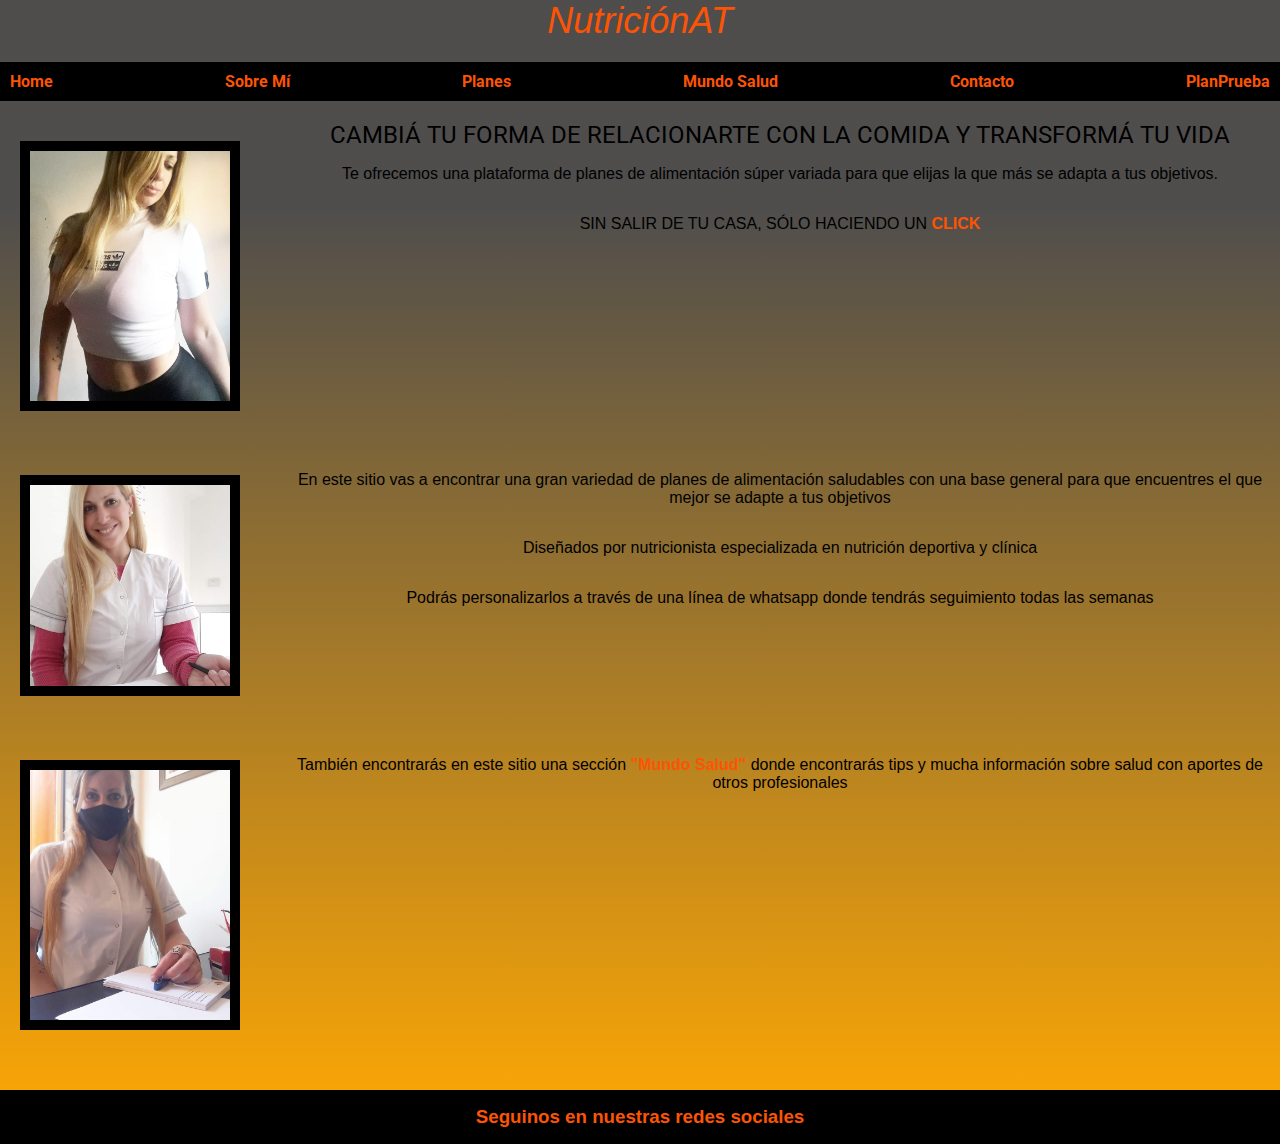
<file: index.html>
<!DOCTYPE html>
<html lang="en">
<head>
    <meta charset="UTF-8">
    <meta http-equiv="X-UA-Compatible" content="IE=edge">
    <meta name="viewport" content="width=device-width, initial-scale=1.0">
    
    <link rel="shortcut icon" href="./images/favicon.png" type="image/x-icon">

    <link rel="stylesheet" href="./style/estilos.css">
    
    
    
    <title>NutricionAT</title>
</head>
<body>

<div class="grilla">


<header>
    <h1>NutriciónAT</h1>
</header>

<nav>
    <ul class="flex-container">
        <li class="transformacion">
            <a href="index.html">Home</a>
        </li>

        <li class="transformacion">
            <a href="./sections/sobremi.html">Sobre Mí</a>
        </li>

        <li class="transformacion">
            <a href="./sections/planesdealimentacion.html">Planes</a>
        </li>

        <li class="transformacion">
            <a href="./sections/mundosalud.html">Mundo Salud</a>
        </li>

        <li class="transformacion"> 
            <a href="./sections/contacto.html">Contacto</a>
        </li>

        <li class="transformacion"> 
            <a href="./sections/planesprueba.html">PlanPrueba</a>
        </li>


    </ul>
</nav>

<section class="foto-portada">
    <div class="foto-portada">
        <img src="./images/def002.jpg" alt="">
    </div>
</section>

<section class="speech">
    <div class="speech">
        <h2 class="texto1">CAMBIÁ TU FORMA DE RELACIONARTE CON LA COMIDA 
        Y TRANSFORMÁ TU VIDA</h2>

        <P class="texto1">Te ofrecemos una plataforma de planes de alimentación súper 
        variada para que elijas la que más se adapta a tus objetivos.</P>

        <p class="texto1">SIN SALIR DE TU CASA, SÓLO HACIENDO UN <a class="click" href="./sections/planesdealimentacion.html">CLICK</a> </p>
    </div>
</section>

<section class="foto-consul">
    <div class="foto-consul">
        <img src="./images/consul002.jpg" alt="">
    </div>
</section>

<section class="speech2">
    <div class="speech2">
    <p class="texto1">En este sitio vas a encontrar una gran variedad de planes de 
     alimentación saludables con una base general para que encuentres el que mejor se adapte
     a tus objetivos</p>
    <p class="texto2">Diseñados por nutricionista especializada en nutrición deportiva
    y clínica</p>
    <p class="texto3">Podrás personalizarlos a través de una línea de whatsapp donde 
    tendrás seguimiento todas las semanas</p>
    </div>
</section>

<section class="foto-consul2">
    <div>
        <img src="./images/consul001.jpg" alt="">
    </div>
</section>

<section class="speech3">
    <div>
        <p class="texto4">También encontrarás en este sitio una sección <a href="./sections/mundosalud.html">"Mundo Salud"</a> 
            donde encontrarás tips y mucha información sobre salud con aportes de otros profesionales
        </p>
    </div>
</section>


<footer>
    <h3>Seguinos en nuestras redes sociales</h3>
</footer>

</div>

</body>

</html>
</file>
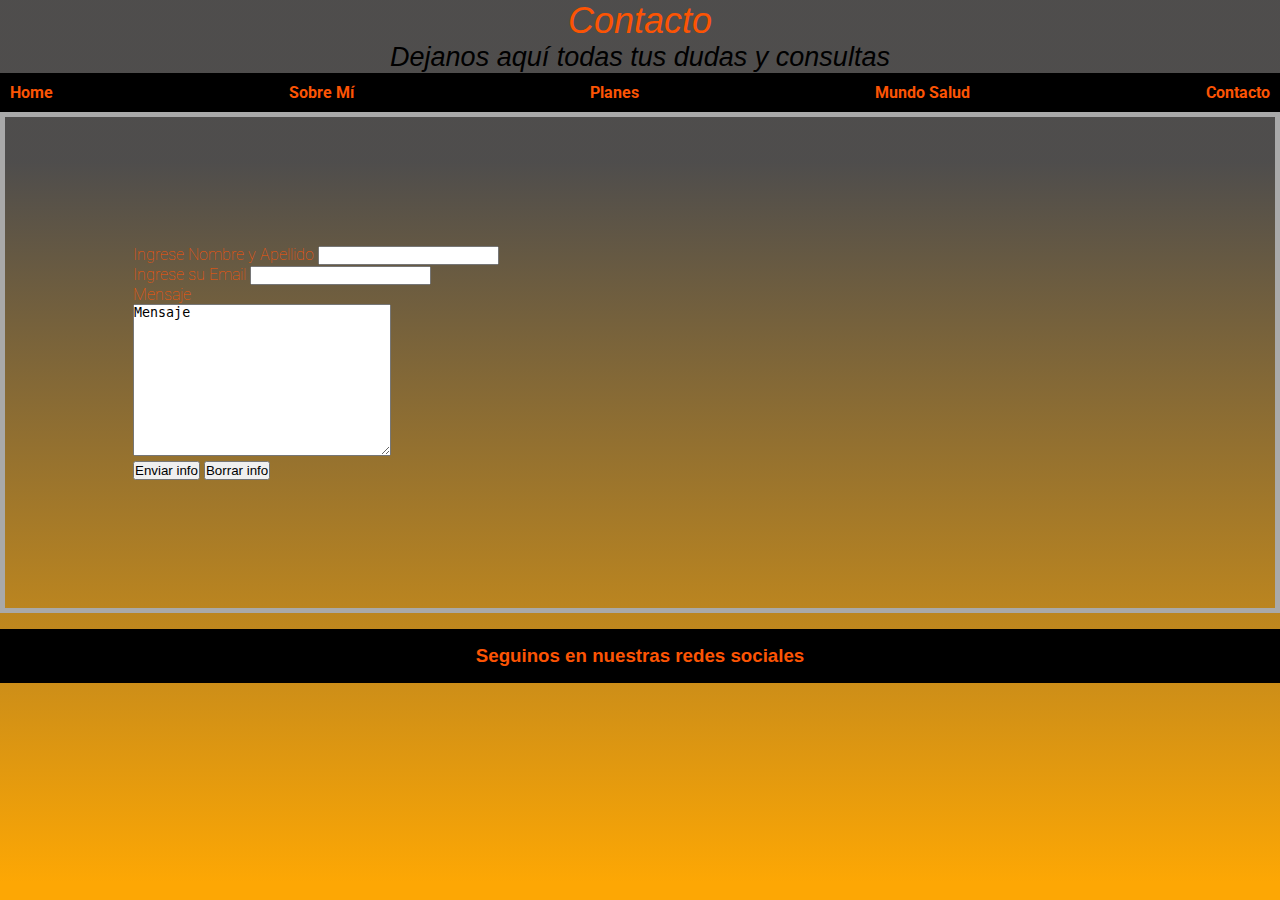
<file: sections/contacto.html>
<!DOCTYPE html>
<html lang="en">
<head>
    <meta charset="UTF-8">
    <meta http-equiv="X-UA-Compatible" content="IE=edge">
    <meta name="viewport" content="width=device-width, initial-scale=1.0">
    
    <link rel="shortcut icon" href="../images/favicon.png" type="image/x-icon">

    <link rel="stylesheet" href="../style/estilos.css">
    
    
    <title>Contacto</title>
</head>
<body>

    <header>
        <h1>Contacto</h1>
        <h2>Dejanos aquí todas tus dudas y consultas</h2>  
         

    </header>


    <nav>
        <ul class="flex-container">
            <li class="transformacion">
                <a href="../index.html">Home</a>
            </li>
    
            <li class="transformacion">
                <a href="./sobremi.html">Sobre Mí</a>
            </li>
    
            <li class="transformacion">
                <a href="./planesdealimentacion.html">Planes</a>
            </li>
    
            <li class="transformacion">
                <a href="./mundosalud.html">Mundo Salud</a>
            </li>
    
            <li class="transformacion"> 
                <a href="./contacto.html">Contacto</a>
            </li>
    
        </ul>
    </nav>

    <section>
        <article>
            <form class="formulario">
                <label for="nombre_apellido">Ingrese Nombre y Apellido</label>
                <input type="text" name="nombre_apellido">
                <br>
                <label for="email">Ingrese su Email</label>
                <input type="text" name="email">
                <br>
                <label for="mensaje">Mensaje</label>
                <br>
                <textarea type="text" name="mensaje" id="" cols="30" rows="10">Mensaje</textarea>
                <br>
                <input type="submit" value="Enviar info">
                <input type="reset" value="Borrar info">


            </form>
        </article>
    </section>







    <footer>
        <h3>Seguinos en nuestras redes sociales</h3>
    </footer>
    
</body>
</html>
</file>
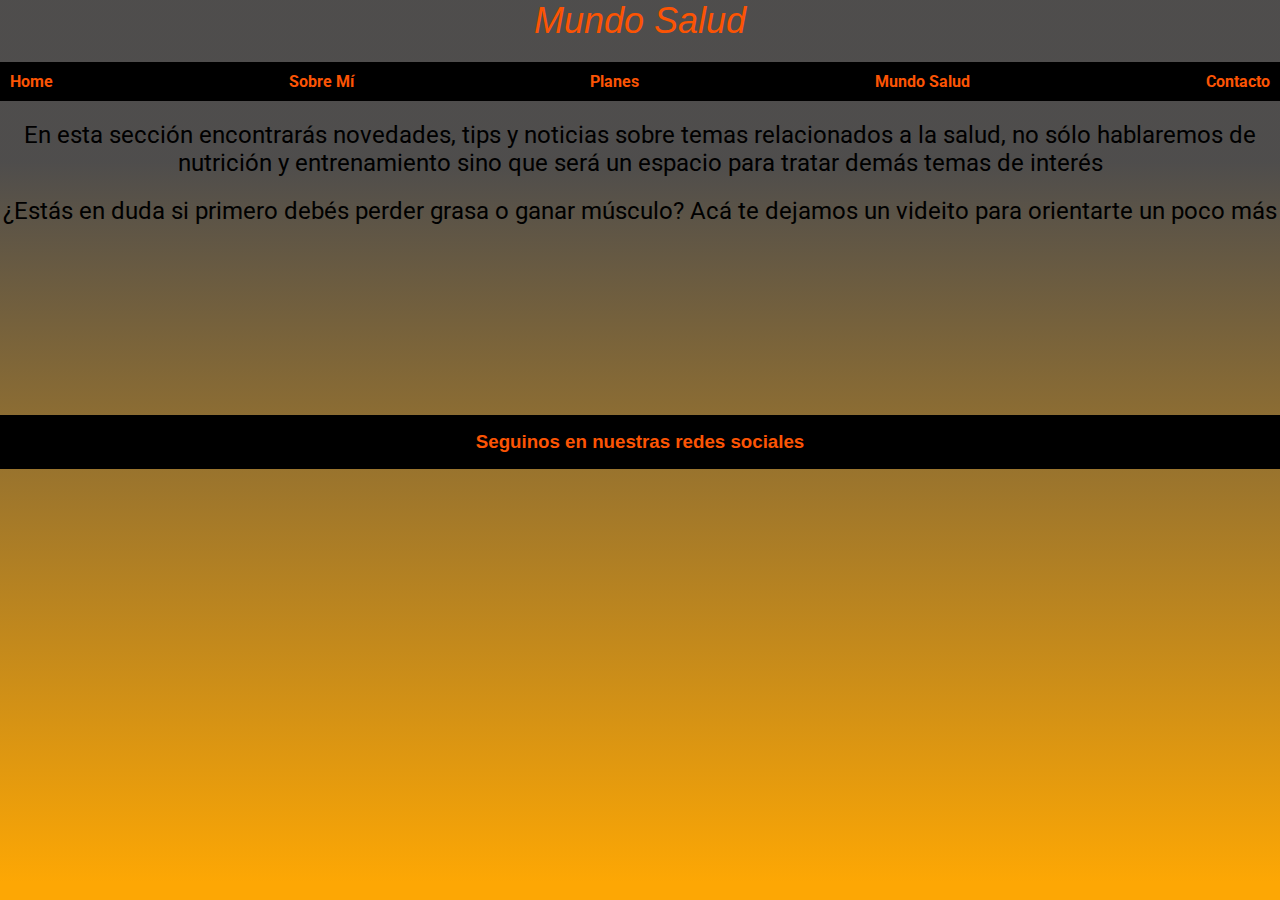
<file: sections/mundosalud.html>
<!DOCTYPE html>
<html lang="en">
<head>
    <meta charset="UTF-8">
    <meta http-equiv="X-UA-Compatible" content="IE=edge">
    <meta name="viewport" content="width=device-width, initial-scale=1.0">
    
    <link rel="shortcut icon" href="../images/favicon.png" type="image/x-icon">

    <link rel="stylesheet" href="../style/estilos.css">
    
    
    <title>Mundo Salud</title>
</head>
<body>

<div class="grilla-mundo">

    <header>
        <h1>Mundo Salud</h1>  
    </header>



    <nav>
        <ul class="flex-container">
            <li class="transformacion">
                <a href="../index.html">Home</a>
            </li>
    
            <li class="transformacion">
                <a href="./sobremi.html">Sobre Mí</a>
            </li>
    
            <li class="transformacion">
                <a href="./planesdealimentacion.html">Planes</a>
            </li>
    
            <li class="transformacion">
                <a href="./mundosalud.html">Mundo Salud</a>
            </li>
    
            <li class="transformacion"> 
                <a href="./contacto.html">Contacto</a>
            </li>
    
        </ul>
    </nav>

    <section class="intromundo">
        <div>
            <h2>En esta sección encontrarás novedades, tips y noticias sobre temas relacionados 
                a la salud, no sólo hablaremos de nutrición y entrenamiento sino que será un 
                espacio para tratar demás temas de interés
            </h2>
        </div>
    </section>


    <section class="grasa-musculo">
        <div>
            <h2>
               ¿Estás en duda si primero debés perder grasa o ganar músculo? Acá te 
               dejamos un videito para orientarte un poco más
            </h2>
            <div class="video">
            <iframe class="video" width="300" height="auto" src="https://www.youtube.com/embed/_rlpcGoS9aU" title="YouTube video player" frameborder="0" allow="accelerometer; autoplay; clipboard-write; encrypted-media; gyroscope; picture-in-picture" allowfullscreen></iframe>
        </div>
        </div>
    </section>






    <footer>
        <h3>Seguinos en nuestras redes sociales</h3>
    </footer>
    




</div>
</body>
</html>
</file>
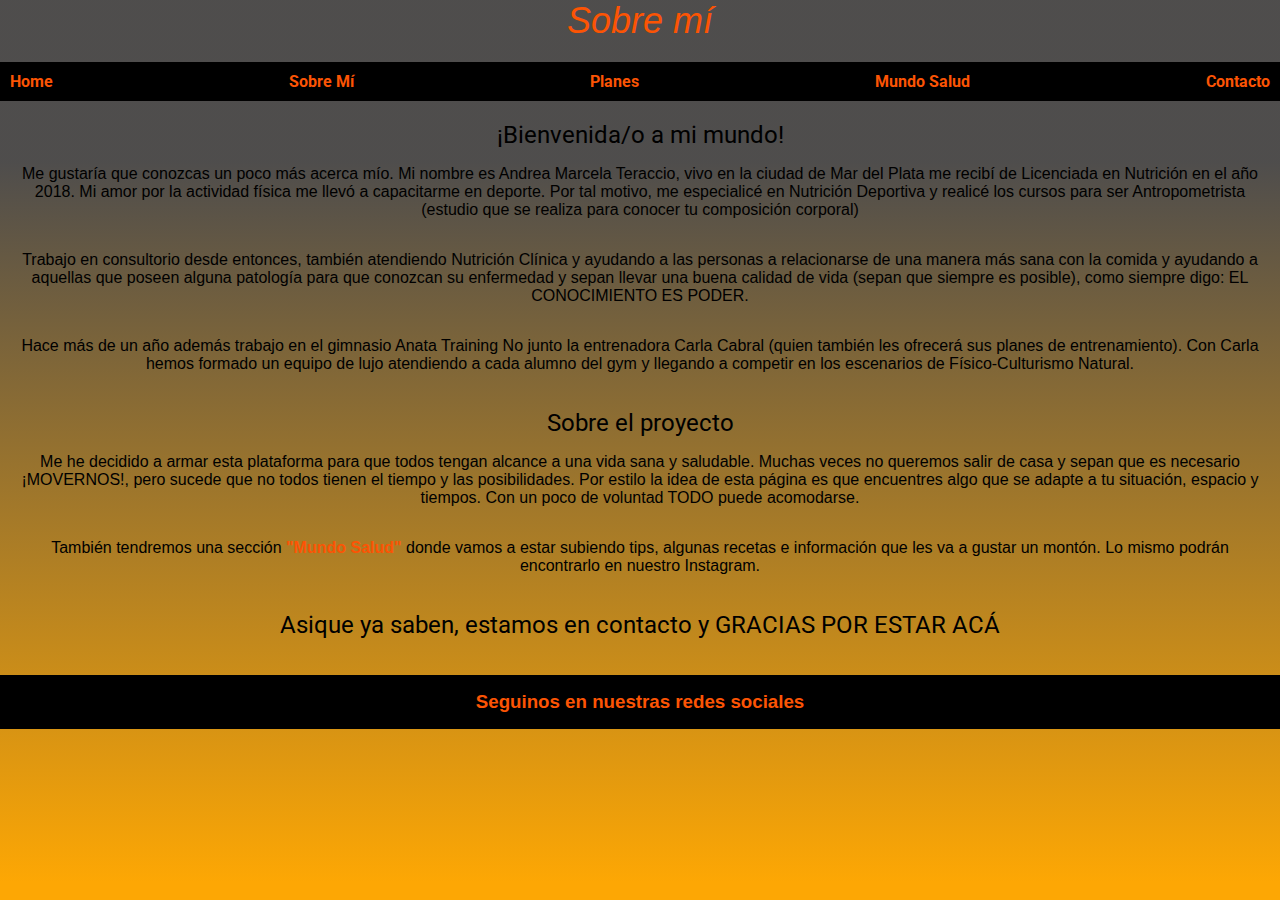
<file: sections/sobremi.html>
<!DOCTYPE html>
<html lang="en">
<head>
    <meta charset="UTF-8">
    <meta http-equiv="X-UA-Compatible" content="IE=edge">
    <meta name="viewport" content="width=device-width, initial-scale=1.0">
    
    <link rel="shortcut icon" href="../images/favicon.png" type="image/x-icon">

    <link rel="stylesheet" href="../style/estilos.css">
    
   
    <title>Sobre Mí</title>
</head>
<body>

    <div class="grilla-sobre-mi">

    

    <header>
        <h1>Sobre mí</h1>
    </header>
    
    <nav>
        <ul class="flex-container">
            <li class="transformacion">
                <a href="../index.html">Home</a>
            </li>
    
            <li class="transformacion">
                <a href="./sobremi.html">Sobre Mí</a>
            </li>
    
            <li class="transformacion">
                <a href="./planesdealimentacion.html">Planes</a>
            </li>
    
            <li class="transformacion">
                <a href="./mundosalud.html">Mundo Salud</a>
            </li>
    
            <li class="transformacion"> 
                <a href="./contacto.html">Contacto</a>
            </li>
    
        </ul>
    </nav>

    <section class="intro">
        <h2>¡Bienvenida/o a mi mundo!</h2>
        <p>Me gustaría que conozcas un poco más acerca mío.
           Mi nombre es Andrea Marcela Teraccio, vivo en la ciudad de Mar del Plata 
           me recibí de Licenciada en Nutrición en el año 2018.
           Mi amor por la actividad física me llevó a capacitarme en deporte.
           Por tal motivo, me especialicé en Nutrición Deportiva y realicé 
           los cursos para ser Antropometrista (estudio que se realiza para 
           conocer tu composición corporal)
        </p>
        <p>Trabajo en consultorio desde entonces, también atendiendo Nutrición 
            Clínica y ayudando a las personas a relacionarse de una manera más 
           sana con la comida y ayudando a aquellas que poseen alguna patología 
           para que conozcan su enfermedad y sepan llevar una buena calidad de vida (sepan
           que siempre es posible), como siempre digo: EL CONOCIMIENTO ES PODER.
        </p>
        <p>Hace más de un año además trabajo en el gimnasio Anata Training No junto 
           la entrenadora Carla Cabral (quien también les ofrecerá sus planes 
           de entrenamiento).
           Con Carla hemos formado un equipo de lujo atendiendo a cada alumno del gym
           y llegando a competir en los escenarios de Físico-Culturismo Natural.
        </p>
        

    </section>

    <section class="proyecto">
        <h2>Sobre el proyecto</h2>
        <p>Me he decidido a armar esta plataforma para que todos tengan alcance 
            a una vida sana y saludable. 
            Muchas veces no queremos salir de casa y sepan que es necesario ¡MOVERNOS!, 
            pero sucede que no todos tienen el tiempo y las posibilidades. Por estilo 
            la idea de esta página es que encuentres algo que se adapte a tu situación, 
            espacio y tiempos. Con un poco de voluntad TODO puede acomodarse.
        </p>
        <p>
            También tendremos una sección <a href="./mundosalud.html">"Mundo Salud"</a> donde 
            vamos a estar subiendo tips, algunas recetas e información que les va 
            a gustar un montón. Lo mismo podrán encontrarlo en nuestro Instagram.
        </p>
    </section>

    <section class="gracias">
        <h2>Asique ya saben, estamos en contacto y GRACIAS POR ESTAR ACÁ</h2>
    </section>


    <footer>
        <h3>Seguinos en nuestras redes sociales</h3>
    </footer>

</div>
</body>
</html>
</file>
<file: style/estilos.css>
@import url("https://fonts.googleapis.com/css2?family=Roboto:wght@100;400;500&display=swap");
* {
  margin: 0;
  padding: 0;
}

body {
  background-color: black;
  text-align: center;
  font-style: normal;
  font-weight: lighter;
  font-family: "Roboto", sans-serif;
  display: flex;
  flex-direction: column;
  min-height: 100vh;
}

header {
  font-style: italic;
  font-size: large;
  font-family: Arial, Helvetica, sans-serif;
  font-weight: bolder;
  text-align: center;
  padding: 10%;
  display: grid;
  justify-content: center;
}

nav ul {
  display: flex;
  flex-direction: column;
  -moz-columns: 100vh;
       columns: 100vh;
  list-style-type: none;
}

a {
  text-decoration: none;
  color: #fc5404;
  font-weight: bold;
}

h1, h2 {
  text-decoration: none;
  color: #fc5404;
  font-weight: normal;
}

p {
  padding: 1em;
  text-align: center;
  font-family: Arial, Helvetica, sans-serif;
  font-size: medium;
  font-weight: normal;
  color: #fc5404;
}

.click {
  -webkit-text-decoration: solid;
          text-decoration: solid;
  list-style-type: square;
  text-underline-position: inherit;
  color: darkgray;
}

footer {
  color: black;
  font-weight: lighter;
  font-style: normal;
  font-family: Arial, Helvetica, sans-serif;
  background-color: #fc5404;
  margin-bottom: 0;
  margin-top: 1em;
  padding: 1em;
}

.formulario {
  position: relative;
  color: #fc5404;
  padding: 10%;
  text-align: justify;
  border: 5px solid darkgray;
}

.transformacion:hover {
  transform: scale(0.9);
}

header {
  grid-area: header;
}

nav {
  grid-area: nav;
}

.foto-portada {
  grid-area: foto-portada;
}

.speech {
  grid-area: speech;
}

.foto-consul {
  grid-area: foto-consul;
}

.speech2 {
  grid-area: speech2;
}

.foto-consul2 {
  grid-area: foto-consul2;
}

.speech3 {
  grid-area: speech3;
}

footer {
  grid-area: footer;
}

.grilla {
  display: grid;
  grid-template-areas: "header" "nav" "foto-portada" "speech" "foto-consul" "speech2" "foto-consul2" "speech3" "footer";
  gap: 20px;
  grid-template-columns: 1fr;
}

img {
  border: 10px solid #fc5404;
  width: 250px;
  height: auto;
  margin-top: 10px;
}

@media (min-width: 500px) {
  .grilla {
    display: grid;
    grid-template-columns: auto;
    grid-template-areas: "header           header" "nav              nav" "foto-portada     foto-portada" "speech           speech" "foto-consul      foto-consul" "speech2          speech2" "foto-consul2     foto-consul2" "speech3          speech3" "footer           footer";
    gap: 20px;
  }
  nav ul {
    display: flex;
    flex-direction: row;
    justify-content: space-between;
    padding: 10px;
    background-color: darkgray;
  }
  header {
    margin: 0;
    padding: 0;
    margin-top: 10px;
  }
  img {
    width: 350px;
    height: auto;
  }
  footer {
    margin-bottom: 0;
  }
}
@media (min-width: 768px) {
  .grilla {
    display: grid;
    grid-template-columns: 1fr 3fr 3fr;
    grid-template-areas: "header         header           header" "nav            nav              nav" "foto-portada   speech           speech" "foto-portada   speech           speech" "foto-consul    speech2          speech2" "foto-consul    speech2          speech2" "foto-consul2   speech3          speech3" "foto-consul2   speech3          speech3" "footer         footer           footer";
    gap: 20px;
    margin-bottom: 0;
  }
  nav ul {
    display: flex;
    flex-direction: row;
    justify-content: space-between;
  }
  img {
    width: 200px;
    height: auto;
  }
  header {
    margin: 0;
    padding: 0;
    margin-top: 10px;
  }
}
@media (min-width: 1024px) {
  body {
    background: rgb(253, 167, 4);
    background: linear-gradient(0deg, rgb(253, 167, 4) 2%, rgba(22, 20, 19, 0.7567401961) 82%);
  }
  p, h2 {
    color: black;
  }
  img {
    width: 475px;
    height: auto;
    margin: 20px;
    border: 10px solid black;
  }
  .click {
    color: #fc5404;
  }
  nav ul {
    padding: 10px;
    background-color: black;
  }
  header {
    margin: 0;
    padding: 0;
  }
  footer {
    background-color: black;
    color: #fc5404;
  }
}
header {
  grid-area: header;
}

nav {
  grid-area: nav;
}

.intro {
  grid-area: intro;
}

.proyecto {
  grid-area: proyecto;
}

.gracias {
  grid-area: gracias;
}

.footer {
  grid-area: footer;
}

.grilla-sobre-mi {
  display: grid;
  grid-template-areas: "header" "nav" "intro" "proyecto" "gracias" "footer";
  gap: 20px;
  grid-template-columns: 1fr;
}

@media (min-width: 500px) {
  .grilla-sobre-mi {
    border: 10px solid darkgray;
    display: grid;
    grid-template-columns: auto;
    grid-template-areas: "header           header" "nav              nav" "intro            intro" "proyecto         proyecto" "gracias          gracias" "footer           footer";
    gap: 20px;
  }
  header {
    margin: 0;
    padding: 0;
    margin-top: 10px;
  }
  footer {
    margin-bottom: 0;
  }
}
@media (min-width: 768px) {
  .grilla-sobre-mi {
    display: grid;
    grid-template-columns: 1fr 3fr 3fr;
    grid-template-areas: "header    header    header" "nav       nav       nav" "intro     intro     intro" "proyecto  proyecto  proyecto" "gracias   gracias   gracias" "footer    footer    footer";
    gap: 20px;
    margin-bottom: 0;
  }
  img {
    width: 200px;
    height: auto;
  }
  header {
    margin: 0;
    padding: 0;
    margin-top: 10px;
  }
}
@media (min-width: 1024px) {
  .grilla-sobre-mi {
    border: 0px;
  }
  header {
    margin: 0;
    padding: 0;
  }
}
header {
  grid-area: header;
}

nav {
  grid-area: nav;
}

.introplanes {
  grid-area: introplanes;
}

.definicion {
  grid-area: definicion;
}

.aumento-mm {
  grid-area: aumento-mm;
}

.cambio-de-habitos {
  grid-area: cambio-de-habitos;
}

.low-carbs {
  grid-area: low-carbs;
}

.vegetariano {
  grid-area: vegetariano;
}

.aclaracion {
  grid-area: aclaracion;
}

footer {
  grid-area: footer;
}

.grilla-planes {
  display: grid;
  grid-template-areas: "header" "nav" "introplanes" "definicion" "aumento-mm" "cambio-de-habitos" "low-carbs" "vegetariano" "ayuno" "aclaracion" "footer";
  gap: 20px;
  grid-template-columns: 1fr;
}

@media (min-width: 500px) {
  .grilla-planes {
    display: grid;
    grid-template-columns: auto;
    grid-template-areas: "header             header" "nav                nav" "introplanes        introplanes" "definicion         definicion" "aumento-mm         aumento-mm" "cambio-de-habitos  cambio-de-habitos" "low-carbs          low-carbs" "vegetariano        vegetariano" "ayuno              ayuno" "aclaracion         aclaracion" "footer             footer";
    gap: 20px;
  }
  header {
    margin: 0;
    padding: 0;
    margin-top: 10px;
  }
  footer {
    margin-bottom: 0;
  }
}
@media (min-width: 768px) {
  .grilla-planes {
    display: grid;
    grid-template-columns: 1fr 1fr;
    grid-template-areas: "header             header" "nav                nav   " "introplanes        introplanes" "definicion         aumento-mm" "definicion         aumento-mm" "cambio-de-habitos  low-carbs" "cambio-de-habitos  low-carbs" "vegetariano        ayuno" "vegetariano        ayuno" "aclaracion         aclaracion" "footer             footer";
    gap: 20px;
    margin-bottom: 0;
  }
  img {
    width: 200px;
    height: auto;
  }
  header {
    margin: 0;
    padding: 0;
    margin-top: 10px;
  }
}
@media (min-width: 1024px) {
  .grilla-planes {
    border: 0px;
  }
  header {
    margin: 0;
    padding: 0;
  }
}
header {
  grid-area: header;
}

nav {
  grid-area: nav;
}

.introcombos {
  grid-area: introcombos;
}

.introfuerza {
  grid-area: introfuerza;
}

.principiante {
  grid-area: principiante;
}

.intermedio {
  grid-area: intermedio;
}

.avanzado {
  grid-area: avanzado;
}

.aclaracion {
  grid-area: aclaracion;
}

.introyoga {
  grid-area: introyoga;
}

.yoga-inicial {
  grid-area: yoga-inicial;
}

.yoga-avanzado {
  grid-area: yoga-avanzado;
}

.yoga-meditacion {
  grid-area: yoga-meditacion;
}

.footer {
  grid-area: footer;
}

.grilla-combos {
  display: grid;
  grid-template-areas: "header" "nav" "introcombos" "introfuerza" "principiante" "intermedio" "avanzado" "aclaracion" "introyoga" "yoga-inicial" "yoga-avanzado" "yoga-meditacion" "footer";
  gap: 20px;
  grid-template-columns: 1fr;
}

@media (min-width: 500px) {
  .grilla-combos {
    display: grid;
    grid-template-columns: auto;
    grid-template-areas: "header             header" "nav                nav" "introcombos        introcombos" "introfuerza        introfuerza" "principiante       principiante" "intermedio         intermedio" "avanzado           avanzado" "aclaracion         aclaracion" "introyoga          introyoga" "yoga-inicial       yoga-inicial" "yoga-avanzado      yoga-avanzado" "yoga-meditacion    yoga-meditacion" "footer             footer";
    gap: 20px;
  }
  header {
    margin: 0;
    padding: 0;
    margin-top: 10px;
  }
  footer {
    margin-bottom: 0;
  }
}
@media (min-width: 768px) {
  .grilla-combos {
    display: grid;
    grid-template-columns: 1fr 1fr;
    grid-template-areas: "header             header" "nav                nav" "introcombos        introcombos" "introfuerza        introfuerza" "principiante       intermedio" "principiante       intermedio" "avanzado           avanzado" "aclaracion         aclaracion" "introyoga          introyoga" "yoga-inicial       yoga-avanzado" "yoga-inicial       yoga-avanzado" "yoga-meditacion    yoga-meditacion" "footer             footer";
    gap: 20px;
    margin-bottom: 0;
  }
  img {
    width: 200px;
    height: auto;
  }
  header {
    margin: 0;
    padding: 0;
    margin-top: 10px;
  }
}
@media (min-width: 1024px) {
  .grilla-combos {
    display: grid;
    grid-template-columns: 1fr 3fr 3fr;
    grid-template-areas: "header             header                header" "nav                nav                   nav" "introcombos        introcombos           introcombos" "introfuerza        introfuerza           introfuerza" "principiante       intermedio            avanzado" "principiante       intermedio            avanzado" "intermedio         intermedio            avanzado" "aclaracion         aclaracion            aclaracion" "introyoga          introyoga             introyoga" "yoga-inicial       yoga-avanzado         yoga-meditacion" "yoga-inicial       yoga-avanzado         yoga-meditacion" "yoga-inicial       yoga-avanzado         yoga-meditacion" "footer             footer                footer";
    gap: 20px;
    margin-bottom: 0;
  }
  header {
    margin: 0;
    padding: 0;
  }
}
header {
  grid-area: header;
}

nav {
  grid-area: nav;
}

.intromundo {
  grid-area: intromundo;
}

.grasa-musculo {
  grid-area: grasa-musculo;
}

footer {
  grid-area: footer;
}

.grilla-mundo {
  display: grid;
  grid-template-areas: "header" "nav" "intromundo" "grasa-musculo" "footer";
  gap: 20px;
  grid-template-columns: 1fr;
}

@media (min-width: 500px) {
  .grilla-mundo {
    display: grid;
    grid-template-columns: auto;
    grid-template-areas: "header           header" "nav              nav" "intromundo       intromundo" "grasa-musculo    grasa-musculo" "footer           footer";
    gap: 20px;
  }
  header {
    margin: 0;
    padding: 0;
    margin-top: 10px;
  }
  .video {
    width: 460px;
    height: 300px;
  }
  footer {
    margin-bottom: 0;
  }
}
@media (min-width: 768px) {
  .grilla-mundo {
    display: grid;
    grid-template-columns: 1fr 1fr 1fr;
    grid-template-areas: "header           header            header" "nav              nav               nav" "intromundo       intromundo        intromundo" "grasa-musculo    grasa-musculo     grasa-musculo" "footer           footer            footer";
    gap: 20px;
    margin-bottom: 0;
  }
  header {
    margin: 0;
    padding: 0;
    margin-top: 10px;
  }
  .video {
    width: 460px;
    height: auto;
    align-items: center;
  }
}
@media (min-width: 1024px) {
  .grilla-mundo {
    border: 0px;
  }
  header {
    margin: 0;
    padding: 0;
  }
  .video {
    width: 460px;
    height: auto;
    align-items: center;
  }
}/*# sourceMappingURL=estilos.css.map */
</file>
